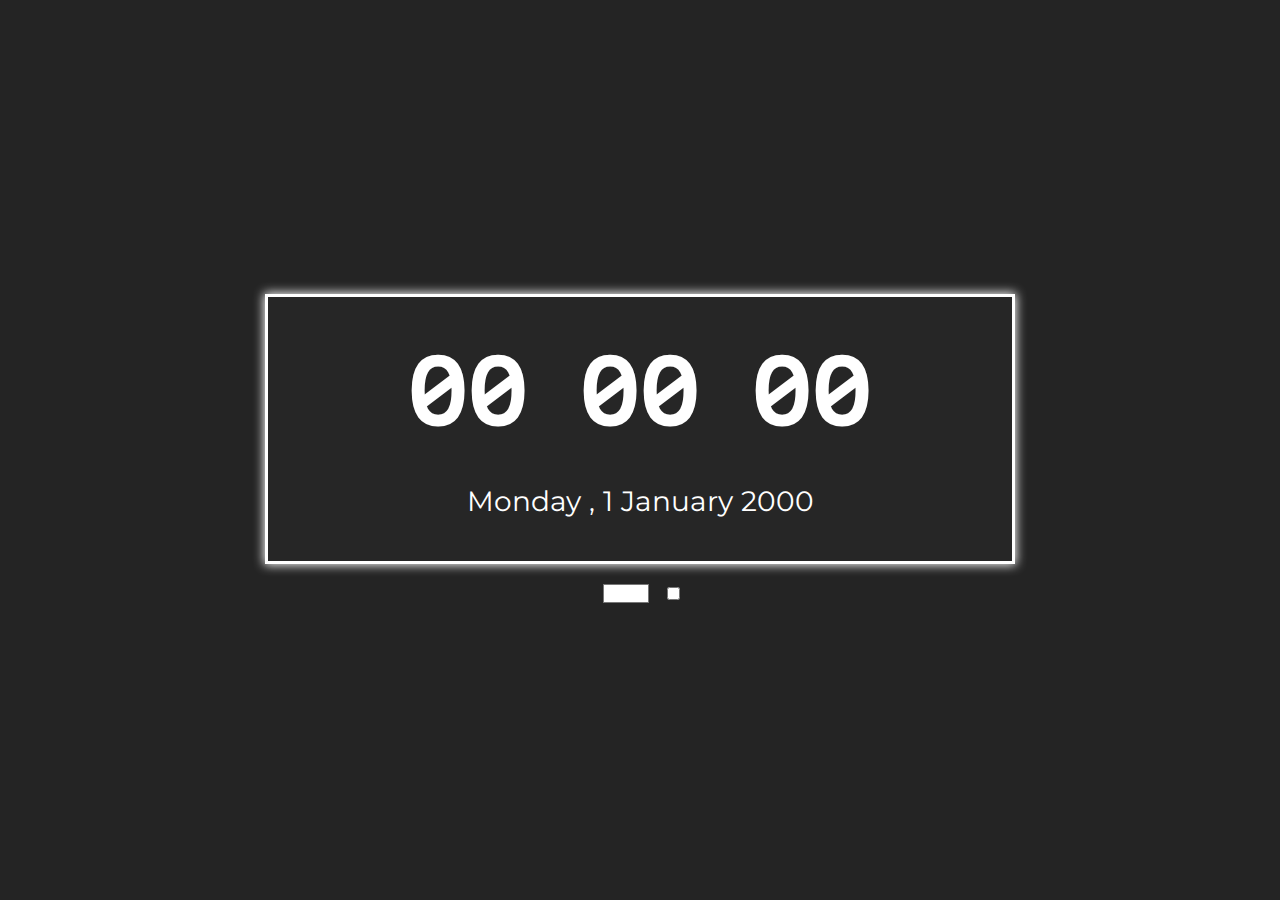
<file: clock.html>
<!DOCTYPE html>
<html lang="en">
	<head>
		<meta charset="UTF-8" />
		<meta name="viewport" content="width=device-width, initial-scale=1.0" />
		<title>Clock</title>
		<link rel="stylesheet" href="clock.css" />
		<link rel="shortcut icon" href="img/clock.png" type="image/x-icon">
	</head>
	<body>
		<container class="container">
			<div class="time section">
				<div class="hours">00</div>
				<div class="colon">:</div>
				<div class="minutes">00</div>
				<div class="colon">:</div>
				<div class="seconds">00</div>
				<div class="am-pm"></div>
			</div>
			<div class="date section">
				<div class="dayotw">Monday</div>
				<div class="comma">,</div>
				<div class="daynum">1</div>
				<div class="month">January</div>
				<div class="year">2000</div>
			</div>
		</container>
		<container class="settings">
			<input type="color" name="color" id="color" value="#FFFFFF" />
			<input type="checkbox" name="" id="checkbox" />
		</container>
		<script src="main.js"></script>
	</body>
</html>
</file>
<file: clock.css>
@import url("https://fonts.googleapis.com/css2?family=Orbitron:wght@800&display=swap");
@import url("https://fonts.googleapis.com/css2?family=Montserrat&display=swap");
@import url("https://fonts.googleapis.com/css2?family=Martian+Mono:wght@200;400;600&display=swap");
/* TODO better font? */


:root {
	--color: #ffffff;
}

*,
*::after,
*::before {
	box-sizing: border-box;
	margin: 0;
	padding: 0;
	color: var(--color);
}

body {
	overflow: hidden;
	width: 100vw;
	height: 100vh;
	background-color: #242424;
	display: flex;
	flex-direction: column;
	justify-content: center;
	align-items: center;
	gap: 1rem;
}

.container {
	width: 90vw;
	max-width: 750px;
	height: 30vh;
	border: 3px solid var(--color);
	display: flex;
	flex-direction: column;
	justify-content: space-evenly;
	align-items: center;
	background-color: #262626;
	box-shadow: 0 0 10px 1px ;
}

.section {
	width: 100%;
	display: flex;
	justify-content: center;
}

.time {
	font-family: "Martian Mono", monospace;
	font-size: 86px;
	font-weight: 600;
}

.date {
	font-family: "Montserrat";
	gap: 0.5rem;
	font-size: 28px;
}

input[type="color"] {
	border: none;
	background-color: transparent;
}

.colon {
	font-family: monospace;
	opacity: 1;
}


input[type="checkbox"] {
	accent-color: var(--color);
}

.settings {
	display: flex;
	justify-content: center;
	align-items: center;
	gap: 1rem;

}

.am-pm {
	font-size: 42px;
}
</file>
